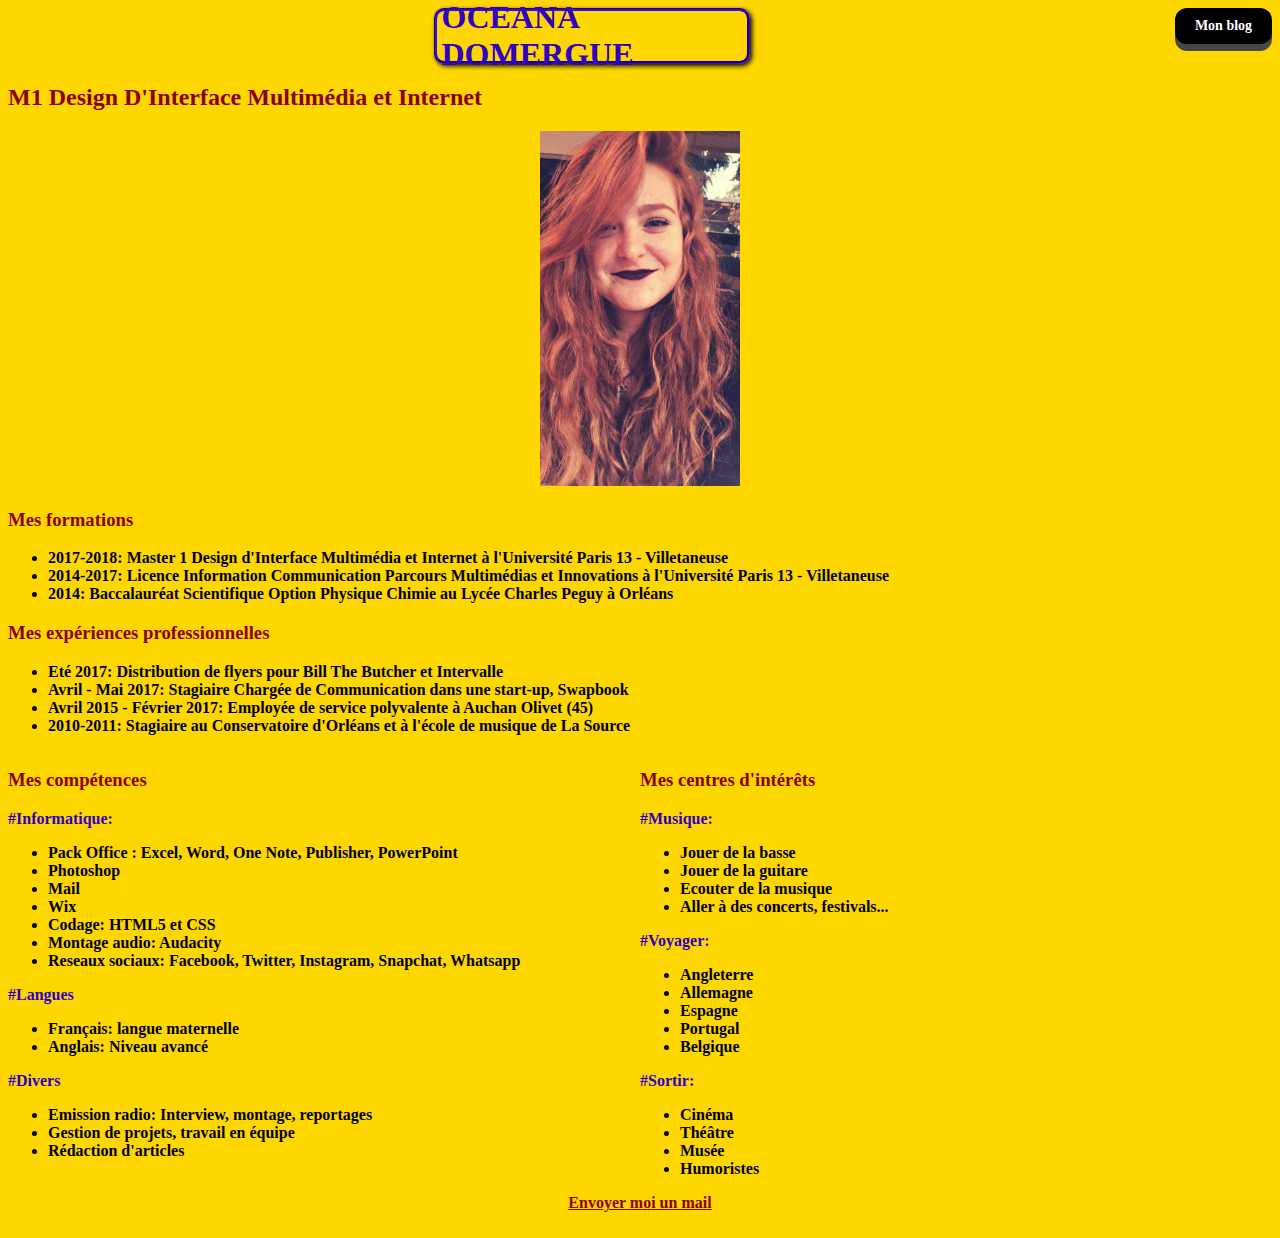
<file: index.html>
<!DOCTYPE html>
<html>
    <head>
        <meta charset="utf-8">
		<link rel="stylesheet" href="style.css"/>
		<script src="https://ajax.googleapis.com/ajax/libs/jquery/3.3.1/jquery.min.js"></script>
    	<script src="Jquery.js"></script>
		<title>Mon CV - Océana DOMERGUE</title>
    </head>	
    <body>
	<header><div class="flex"><div id="titre"><h1>OCEANA DOMERGUE</h1></div>
	<span id="button"><a class="button" href="https://oceanadomergue4510.wixsite.com/monblogpro" target="_blank">Mon blog</a></span></div>
	<h2>M1 Design D'Interface Multimédia et Internet</h2>
    <div id="photo"><a href="M1-DIMI-DOMERGUE-Océana-selfie.JPG"><img src="M1-DIMI-DOMERGUE-Océana-selfie.JPG" class="photocv" alt="Photo Océana DOMERGUE"/></a></div></header>
    <main>
	<div id="forex"><section><h3>Mes formations</h3>
        <ul>
			<li><strong>2017-2018:</strong> Master 1 Design d'Interface Multimédia et Internet à l'Université Paris 13 - Villetaneuse</li>
            <li><strong>2014-2017:</strong> Licence Information Communication Parcours Multimédias et Innovations à l'Université Paris 13 - Villetaneuse</li>
            <li><strong>2014:</strong> Baccalauréat Scientifique Option Physique Chimie au Lycée Charles Peguy à Orléans</li>
        </ul>
	</section>
    <section><h3>Mes expériences professionnelles</h3>
        <ul>
            <li><strong>Eté 2017:</strong> Distribution de flyers pour Bill The Butcher et Intervalle</li>
            <li><strong>Avril - Mai 2017:</strong> Stagiaire Chargée de Communication dans une start-up, Swapbook</li>
            <li><strong>Avril 2015 - Février 2017:</strong> Employée de service polyvalente à Auchan Olivet (45) </li>
            <li><strong>2010-2011:</strong> Stagiaire au Conservatoire d'Orléans et à l'école de musique de La Source</li>
        </ul>
	</section>
	</div>
    <div id="competenceslangues"><section class="lol"><div class="Jquery"><h3>Mes compétences</h3>
        <div class="Jquery2"><span class="hashtag">#Informatique:</span>
        <ul>
            <li>Pack Office : Excel, Word, One Note, Publisher, PowerPoint</li>
            <li>Photoshop</li>
            <li>Mail</li>
            <li>Wix</li>
            <li>Codage: HTML5 et CSS</li>
            <li>Montage audio: Audacity</li>
			<li>Reseaux sociaux: Facebook, Twitter, Instagram, Snapchat, Whatsapp</li>		
        </ul>
       <span class="hashtag"> #Langues </span>
        <ul>
            <li>Français: langue maternelle</li>
            <li>Anglais: Niveau avancé</li>
        </ul>
		<span class="hashtag">#Divers</span>
        <ul>
            <li>Emission radio: Interview, montage, reportages</li>
            <li>Gestion de projets, travail en équipe</li>
            <li>Rédaction d'articles</li>
        </ul>
		</div>
		</div>
		</section>

    <section class="lol"><div class="Jquery"><h3>Mes centres d'intérêts</h3>
     
		<div class="Jquery2"><span class="hashtag">#Musique:</span>
		<ul><li>Jouer de la basse</li>
           	<li> Jouer de la guitare</li>
           	<li>Ecouter de la musique</li>
            <li>Aller à des concerts, festivals...</li>
        </ul>
           
		<span class="hashtag">#Voyager:</span>
		<ul> <li>Angleterre</li>
             <li>Allemagne</li>
             <li>Espagne</li>
             <li>Portugal</li>
           	 <li>Belgique</li>
		</ul>
		<span class="hashtag">#Sortir:</span>
		<ul> <li>Cinéma</li>
             <li>Théâtre</li>
             <li>Musée</li>
             <li>Humoristes</li>
		</ul>
		</div>
		</div>
		</section>
		</div>
		</main>
    <footer><div id="mail"><a class="mail" href="mailto:oceanadomergue45100@gmail.com">Envoyer moi un mail</a></div><br/></footer>
    </body>
</html>
</file>
<file: style.css>
@charset "UTF-8";
/* CSS Document */

body
{
	background-color: rgba(255,215,0,1.00);
	color: black;
	font-family: "AppleGaramond";
	scr: url("AppleGaramond.ttf") format(".ttf");
	font-weight: bold;
	animation-name: background;
	animation-duration: 5s;
	animation-iteration-count: 4;
}

@keyframes background {
	0% {background-color: rgba(255,215,0,1.00)}
	25% {background-color: rgba(255,215,0,0.74)}
	50% {background-color: rgba(255,215,0,0.59)}
	75% {background-color: rgba(255,215,0,0.74)}
	100% {background-color: rgba(255,215,0,1.00)}
}
h2
{
	color:darkred;
	font-family: "DK Honeyguide Caps";
	src: url("DK Honeyguide Caps.otf") format(".otf");	
	font-weight: bold;
}

h3
{
	color: darkred;
	font-family: "DK Honeyguide Caps";
	src: url("DK Honeyguide Caps.otf") format(".otf");	
	font-weight: bold;	
}

.hashtag
{
	color: #2f00c0;
}

#mail
{
	text-align: center;
}

.photocv
{
	width: 200px;
	height: 355px;
	cursor:zoom-in;
}

#photo {text-align: center;}

#photo img {
 	transition: width 2s, height 2s, transform 2s;
	filter: grayscale(0%)
}

#photo img:hover {
	transform: rotate(360deg);
	filter: grayscale(100%)
}

#competenceslangues
{
	display: flex;
}

.lol
{
	width: 50%;
}

a.mail:link {
	color:darkred;
}
a.mail:visited {
	color: blueviolet;
}
a.mail:hover {
	color:orangered;
}

#titre {
	color: #2f00c0 ;
	font-family: "Tox Typewriter";
	src: url("Tox Typewriter.ttf") format(".ttf");
	display: inline-flex;
	justify-content: center;
	align-items: center;
	border:medium #2f00c0 groove;
	border-radius: 10px;
	box-shadow: 2px 2px 5px black;
	width: 300px;
	height: 40px;
	margin: auto;
	padding: 5px;
	animation-name: color;
	animation-duration: 5s;
}


@keyframes color {
	from {color:#ffd700;}
	to {color:#2f00c0;}
}

.button {
	display: inline-flex;
	justify-content: center;
 	padding:10px 16px;
	font-size: 14px;
 	cursor: pointer;	
 	text-decoration: none;
	font-family: "AppleGaramond";
	scr: url("AppleGaramond.ttf") format(".ttf");
	font-weight: bold;
 	outline: none;
	color:white;
	background-color: black;
 	border: none;
 	border-radius: 12px;
 	box-shadow: 0 7px #464646;
	width: 65px;
}
#button {
	text-align: right;
}

.flex {
	display: flex;
	flex-wrap: nowrap;
}

.button:hover {
	background-color: black;
}

.button:active {
  background-color: black;
  box-shadow: 0 3px #565656;
  transform: translateY(4px);
}

a.button:link {
	color:white;
	text-decoration: none;
}

a.button:visited {
	color:white;
	text-decoration: none;
}

a.button:hover {
	color:darkred;
	text-decoration: none;
}

.Jquery h3 {
    cursor:pointer;
}
</file>
